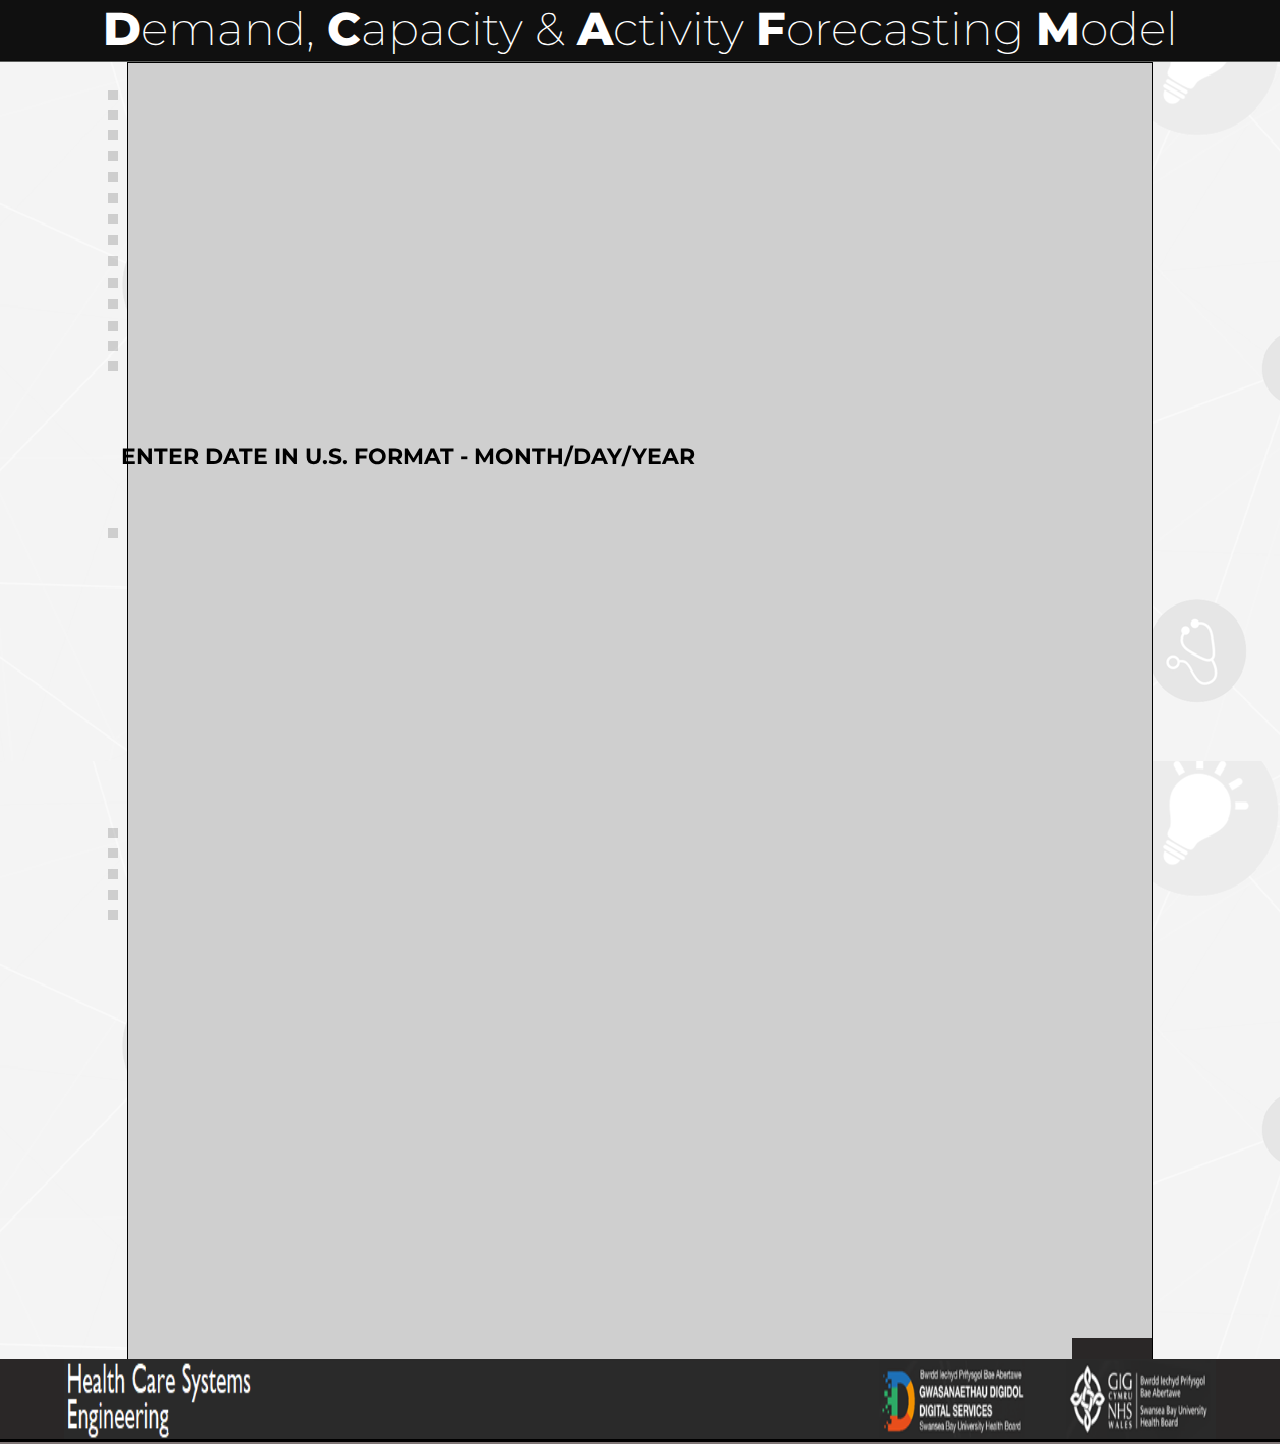
<file: index.html>
<html lang="en">
  <head>
    <meta charset="UTF-8">
    <meta name="viewport" content="width=device-width, initial-scale=1.0">
    <meta http-equiv="X-UA-Compatible" content="ie=edge">
    <title>DCA Forecasting Model</title>
    <link href='https://fonts.googleapis.com/css?family=Montserrat' rel='stylesheet'>
    <link href='https://fonts.googleapis.com/css?family=Playfair Display' rel='stylesheet'>
    <link rel="stylesheet" href="./style.css">
  </head>
  <body>
    <div class="header">
      <div class="inner_header">
        <div class="title_container">  

          <h1><span>D</span>emand, <span>C</span>apacity & <span>A</span>ctivity <span>F</span>orecasting <span>M</span>odel</h1>

        </div>
      </div>
    </div> 

    <div class="wrapper">
        <div class="h_iframe">

            <iframe frameborder="0" scrolling="no" 
            src="https://onedrive.live.com/embed?resid=458AB557E79D9937%21174&authkey=%21ABWZjOeyUAITmMY&em=2&AllowTyping=True&ActiveCell='Graph'!B2&Item=newembed&wdHideGridlines=True&wdInConfigurator=True&wdInConfigurator=True"
            ></iframe>

	    <div class="warning">
                <h2>ENTER DATE IN U.S. FORMAT - MONTH/DAY/YEAR</h2>
            </div>
            
            <div class="color-box"></div>
            <div class="color-box1">
                <span class="tooltiptext">Start date for the view, double click to edit</span>
            </div>
            <div class="color-box2">
                <span class="tooltiptext2">Filter to change view to Days (dt=1) or Weeks (dt=7)</span>
            </div>
            <div class="color-box3">
                <span class="tooltiptext3">Set the amount of weeks</span>
            </div>
            <div class="color-box4">
                <span class="tooltiptext4">Patients</span>
            </div>
            <div class="color-box5">
                <span class="tooltiptext5">Demand Coefficient</span>
            </div>
            <div class="color-box6">
                <span class="tooltiptext6">Demand Growth</span>
            </div>
            <div class="color-box7">
                <span class="tooltiptext7">Activity Coefficient</span>
            </div>
            <div class="color-box8">
                <span class="tooltiptext8">Activity Growth</span>
            </div>
            <div class="color-box9">
                <span class="tooltiptext9">WLI Threshold</span>
            </div>
            <div class="color-box10">
                <span class="tooltiptext10">WLI Procedure</span>
            </div>
            <div class="color-box11">
                <span class="tooltiptext11">Procedure Cost</span>
            </div>
            <div class="color-box12">
                <span class="tooltiptext12">Weekend Demand</span>
            </div>
            <div class="color-box13">
                <span class="tooltiptext13">Activity on Saturday: Yes or No</span>
            </div>
            <div class="color-box14">
                <span class="tooltiptext14">Date Range for Average Demand and Activity</span>
            </div>
            <div class="color-box15">
                <span class="tooltiptext15">Average Demand </span>
            </div>
            <div class="color-box16">
                <span class="tooltiptext16">Average Activity</span>
            </div>
            <div class="color-box17">
                <span class="tooltiptext17">WLI Activity Total Cusum</span>
            </div>
            <div class="color-box18">
                <span class="tooltiptext18">WLI Cost</span>
            </div>
            <div class="color-box19">
                <span class="tooltiptext19">WLI Cost per Annum</span>
            </div>

            <div class="color-box13b">
                <span class="tooltiptext13b">Activity on Sunday: Yes or No</span>
            </div>

            
        </div>
    </div>


 
    <div class="footer">
        <div class="inner_footer">
          <div class="footer_container"> 
            
            <img src="./background_theme_hcse.png">
  
  
          </div>
        </div>
      </div> 
 
  
	<script>

    </script>
  </body>
</html>
</file>
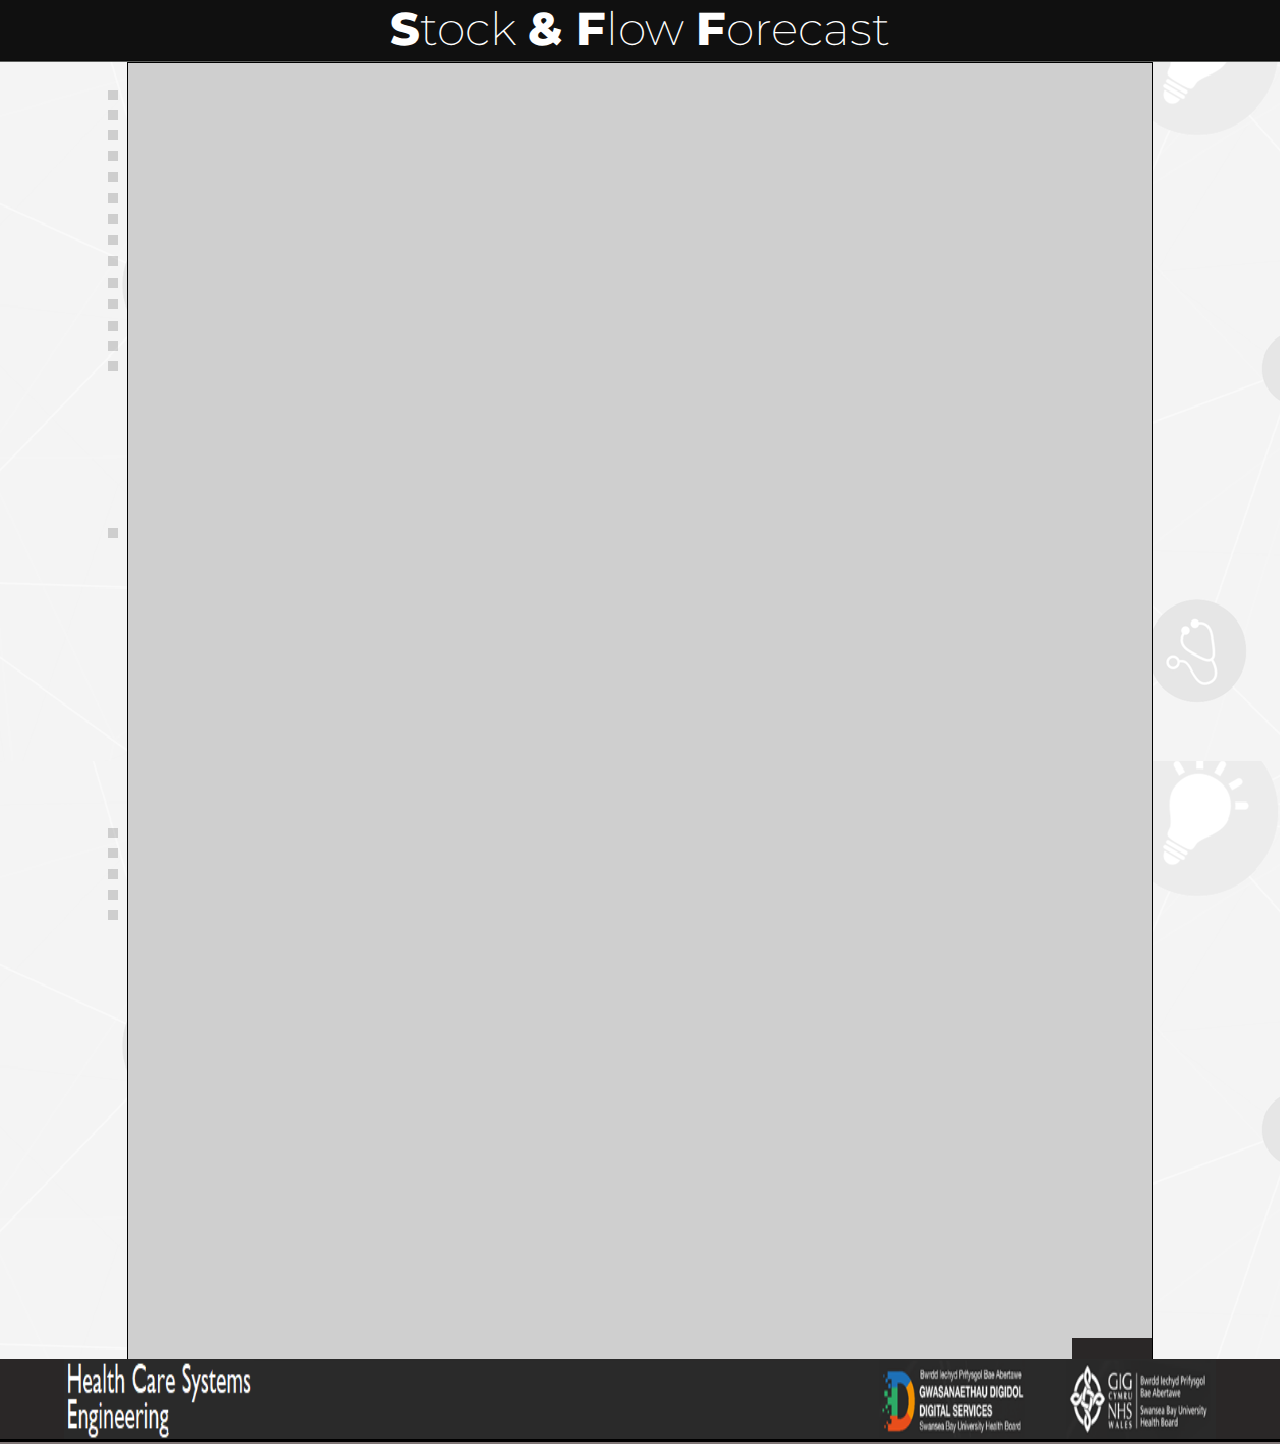
<file: web.html>
<html lang="en">
  <head>
    <meta charset="UTF-8">
    <meta name="viewport" content="width=device-width, initial-scale=1.0">
    <meta http-equiv="X-UA-Compatible" content="ie=edge">
    <title>Stock & Flow</title>
    <link href='https://fonts.googleapis.com/css?family=Montserrat' rel='stylesheet'>
    <link href='https://fonts.googleapis.com/css?family=Playfair Display' rel='stylesheet'>
    <link rel="stylesheet" href="./style.css">
  </head>
  <body>
    <div class="header">
      <div class="inner_header">
        <div class="title_container">  

          <h1><span>S</span>tock <span>& F</span>low <span>F</span>orecast</h1>

        </div>
      </div>
    </div> 

    <div class="wrapper">
        <div class="h_iframe">

            <iframe frameborder="0" scrolling="no" 
            src="https://onedrive.live.com/embed?resid=458AB557E79D9937%21167&authkey=%21ABMvdLrJShPMl8E&em=2&AllowTyping=True&ActiveCell='Graph'!B2&Item=emded&wdHideGridlines=True&wdInConfigurator=True&wdInConfigurator=True"
            ></iframe>
            <div class="color-box"></div>
            <div class="color-box1">
                <span class="tooltiptext">Start date for the view, double click to edit</span>
            </div>
            <div class="color-box2">
                <span class="tooltiptext2">Filter to change view to Days (dt=1) or Weeks (dt=7)</span>
            </div>
            <div class="color-box3">
                <span class="tooltiptext3">Set the amount of weeks</span>
            </div>
            <div class="color-box4">
                <span class="tooltiptext4">Patients</span>
            </div>
            <div class="color-box5">
                <span class="tooltiptext5">Demand Coefficient</span>
            </div>
            <div class="color-box6">
                <span class="tooltiptext6">Demand Growth</span>
            </div>
            <div class="color-box7">
                <span class="tooltiptext7">Activity Coefficient</span>
            </div>
            <div class="color-box8">
                <span class="tooltiptext8">Activity Growth</span>
            </div>
            <div class="color-box9">
                <span class="tooltiptext9">WLI Threshold</span>
            </div>
            <div class="color-box10">
                <span class="tooltiptext10">WLI Procedure</span>
            </div>
            <div class="color-box11">
                <span class="tooltiptext11">Procedure Cost</span>
            </div>
            <div class="color-box12">
                <span class="tooltiptext12">Weekend Demand</span>
            </div>
            <div class="color-box13">
                <span class="tooltiptext13">Activity on Saturday: Yes or No</span>
            </div>
            <div class="color-box14">
                <span class="tooltiptext14">Date Range for Average Demand and Activity</span>
            </div>
            <div class="color-box15">
                <span class="tooltiptext15">Average Demand </span>
            </div>
            <div class="color-box16">
                <span class="tooltiptext16">Average Activity</span>
            </div>
            <div class="color-box17">
                <span class="tooltiptext17">WLI Activity Total Cusum</span>
            </div>
            <div class="color-box18">
                <span class="tooltiptext18">WLI Cost</span>
            </div>
            <div class="color-box19">
                <span class="tooltiptext19">WLI Cost per Annum</span>
            </div>

            <div class="color-box13b">
                <span class="tooltiptext13b">Activity on Sunday: Yes or No</span>
            </div>

            
        </div>
    </div>


 
    <div class="footer">
        <div class="inner_footer">
          <div class="footer_container"> 
            
            <img src="/background_theme_hcse.png">
  
  
          </div>
        </div>
      </div> 
 
  
	<script>

    </script>
  </body>
</html>
</file>
<file: style.css>
*{ 
    margin: 0;
    padding: 0;
    list-style: none;
    text-decoration: none;
}



body {
    background-color: #eff2f3;
    background-image: url(./background.png);
    font-size: 16px ;
    min-height: 100%;
    position: relative;
  }


  /* HEADER Section! */

.header{
    width: 100%;
    height: 60px;
    display: block;
    background-color: #101010;
    border-bottom: 2px groove rgb(93, 95, 93);

}

.inner_header{
    width: 90%;
    height: 100%;
    display: block;
    margin: 0 auto;
    background-color: #101010;

}

.title_container{
    height: 100%;
    display: flex;
    justify-content: center;
}

.title_container h1{
    color: white;
    height: 100%;
    display: table-cell;
    vertical-align: middle;
    font-family: 'Montserrat';
    font-size: 46px;
    font-weight: 200;
    overflow: hidden;

}

.title_container h1 span{
    font-weight: 800;
}


/* IFrame Section! */


.wrapper {
    width:80%;
    max-width:2000px;
    margin:0 auto;
    background-color:#cfcfcf;
    border:1px solid rgb(0, 0, 0);
    padding-bottom: 80px;
  }
  
  .h_iframe {
    position:relative;
    padding-top: 1300px;
    
  }
 
  .h_iframe iframe {
    position:absolute;
    top:0;
    left:0;
    width:100%;
    height:100%;
  }





/* BOX Section! */

  .color-box{
    background-color:  #2a2727;
    width: 80px;
    height: 25px;
    position: absolute;
    top: 1275px;
    right: 0px;
}


.color-box1{
    background-color: #1010102b;
    width: 10px;
    height: 10px;
    position: absolute;
    top: 27px;
    left: -20px;
  }


  .color-box2{
    background-color:#1010102b;
    width: 10px;
    height: 10px;
    position: absolute;
    top: 47px;
    left: -20px;
  }
  .color-box3{
    background-color:#1010102b;
    width: 10px;
    height: 10px;
    position: absolute;
    top: 67px;
    left: -20px;
  }
  .color-box4{
    background-color:#1010102b;
    width: 10px;
    height: 10px;
    position: absolute;
    top: 88px;
    left: -20px;
  }
  .color-box5{
    background-color:#1010102b;
    width: 10px;
    height: 10px;
    position: absolute;
    top: 109px;
    left: -20px;
  }
  .color-box6{
    background-color: #1010102b;
    width: 10px;
    height: 10px;
    position: absolute;
    top: 130px;
    left: -20px;
  }
  .color-box7{
    background-color:#1010102b;
    width: 10px;
    height: 10px;
    position: absolute;
    top: 151px;
    left: -20px;
  }
  .color-box8{
    background-color: #1010102b;
    width: 10px;
    height: 10px;
    position: absolute;
    top: 172px;
    left: -20px;
  }
  .color-box9{
    background-color: #1010102b;
    width: 10px;
    height: 10px;
    position: absolute;
    top: 193px;
    left: -20px;
  }
  .color-box10{
    background-color: #1010102b;
    width: 10px;
    height: 10px;
    position: absolute;
    top: 215px;
    left: -20px;
  }
  .color-box11{
    background-color: #1010102b;
    width: 10px;
    height: 10px;
    position: absolute;
    top: 236px;
    left: -20px;
  }
  .color-box12{
    background-color:#1010102b;
    width: 10px;
    height: 10px;
    position: absolute;
    top: 258px;
    left: -20px;
  }
  .color-box13{
    background-color: #1010102b;
    width: 10px;
    height: 10px;
    position: absolute;
    top: 278px;
    left: -20px;
  }

  .color-box13b{
    background-color: #1010102b;
    width: 10px;
    height: 10px;
    position: absolute;
    top: 298px;
    left: -20px;
  }



  .color-box14{
    background-color:#1010102b;
    width: 10px;
    height: 10px;
    position: absolute;
    top: 465px;
    left: -20px;
  }


  .color-box15{
    background-color: #1010102b;
    width: 10px;
    height: 10px;
    position: absolute;
    top: 765px;
    left: -20px;
  }
  .color-box16{
    background-color:#1010102b;
    width: 10px;
    height: 10px;
    position: absolute;
    top: 785px;
    left: -20px;
  }
  .color-box17{
    background-color: #1010102b;
    width: 10px;
    height: 10px;
    position: absolute;
    top: 806px;
    left: -20px;
  }
  .color-box18{
    background-color: #1010102b;
    width: 10px;
    height: 10px;
    position: absolute;
    top: 827px;
    left: -20px;
  }
  .color-box19{
    background-color: #1010102b;
    width: 10px;
    height: 10px;
    position: absolute;
    top: 847px;
    left: -20px;
  }

.warning{
   width: 250px;
   height: 30px;
   position: absolute;
   top: 380px;
   left: -45px;
   width: 650px;
  }

  h2 {
    text-align: center;
    font-family: 'Montserrat';
    font-weight: bold;
    animation: blinkingText 2s infinite;
    font-size: 22px;
    overflow: hidden;
  }


  @keyframes blinkingText{
    0%{     color: #000;    }
    50%{     color: #fe0000;    }
    100%{   color: #000;    }
  }





/* TOOLTIP Section */

/* BOX 1 Section */

.color-box1 .tooltiptext {
    visibility: hidden;
    width: 120px;
    background-color: black;
    color: #fff;
    text-align: center;
    padding: 5px 0;
    border-radius: 6px;
   
    /* Position the tooltip text - see examples below! */
    position: absolute;
    z-index: 1;
  }
  
  /* Show the tooltip text when you mouse over the tooltip container */
  .color-box1:hover .tooltiptext {
    visibility: visible;
  }

  .color-box1 .tooltiptext {
    top: -5px;
    right: 105%;
  }


/* BOX 2 Section */

  .color-box2 .tooltiptext2 {
    visibility: hidden;
    width: 120px;
    background-color: black;
    color: #fff;
    text-align: center;
    padding: 5px 0;
    border-radius: 6px;
   
    /* Position the tooltip text - see examples below! */
    position: absolute;
    z-index: 1;
  }
  
  /* Show the tooltip text when you mouse over the tooltip container */
  .color-box2:hover .tooltiptext2 {
    visibility: visible;
  }

  .color-box2 .tooltiptext2 {
    top: -5px;
    right: 105%;
  }


/* BOX 3 Section */


  .color-box3 .tooltiptext3 {
    visibility: hidden;
    width: 120px;
    background-color: black;
    color: #fff;
    text-align: center;
    padding: 5px 0;
    border-radius: 6px;
   
    /* Position the tooltip text - see examples below! */
    position: absolute;
    z-index: 1;
  }
  
  /* Show the tooltip text when you mouse over the tooltip container */
  .color-box3:hover .tooltiptext3 {
    visibility: visible;
  }

  .color-box3 .tooltiptext3 {
    top: -5px;
    right: 105%;
  }


/* BOX 4 Section */


.color-box4 .tooltiptext4 {
    visibility: hidden;
    width: 120px;
    background-color: black;
    color: #fff;
    text-align: center;
    padding: 5px 0;
    border-radius: 6px;
   
    /* Position the tooltip text - see examples below! */
    position: absolute;
    z-index: 1;
  }
  
  /* Show the tooltip text when you mouse over the tooltip container */
  .color-box4:hover .tooltiptext4 {
    visibility: visible;
  }

  .color-box4 .tooltiptext4 {
    top: -5px;
    right: 105%;
  }


/* BOX 5 Section */


.color-box5 .tooltiptext5 {
    visibility: hidden;
    width: 120px;
    background-color: black;
    color: #fff;
    text-align: center;
    padding: 5px 0;
    border-radius: 6px;
   
    /* Position the tooltip text - see examples below! */
    position: absolute;
    z-index: 1;
  }
  
  /* Show the tooltip text when you mouse over the tooltip container */
  .color-box5:hover .tooltiptext5 {
    visibility: visible;
  }

  .color-box5 .tooltiptext5 {
    top: -5px;
    right: 105%;
  }


/* BOX 6 Section */


.color-box6 .tooltiptext6 {
    visibility: hidden;
    width: 120px;
    background-color: black;
    color: #fff;
    text-align: center;
    padding: 5px 0;
    border-radius: 6px;
   
    /* Position the tooltip text - see examples below! */
    position: absolute;
    z-index: 1;
  }
  
  /* Show the tooltip text when you mouse over the tooltip container */
  .color-box6:hover .tooltiptext6 {
    visibility: visible;
  }

  .color-box6 .tooltiptext6 {
    top: -5px;
    right: 105%;
  }


/* BOX 7 Section */


.color-box7 .tooltiptext7 {
    visibility: hidden;
    width: 120px;
    background-color: black;
    color: #fff;
    text-align: center;
    padding: 5px 0;
    border-radius: 6px;
   
    /* Position the tooltip text - see examples below! */
    position: absolute;
    z-index: 1;
  }
  
  /* Show the tooltip text when you mouse over the tooltip container */
  .color-box7:hover .tooltiptext7 {
    visibility: visible;
  }

  .color-box7 .tooltiptext7 {
    top: -5px;
    right: 105%;
  }


/* BOX 8 Section */


.color-box8 .tooltiptext8 {
    visibility: hidden;
    width: 120px;
    background-color: black;
    color: #fff;
    text-align: center;
    padding: 5px 0;
    border-radius: 6px;
   
    /* Position the tooltip text - see examples below! */
    position: absolute;
    z-index: 1;
  }
  
  /* Show the tooltip text when you mouse over the tooltip container */
  .color-box8:hover .tooltiptext8 {
    visibility: visible;
  }

  .color-box8 .tooltiptext8 {
    top: -5px;
    right: 105%;
  }


  /* BOX 9 Section */


.color-box9 .tooltiptext9 {
    visibility: hidden;
    width: 120px;
    background-color: black;
    color: #fff;
    text-align: center;
    padding: 5px 0;
    border-radius: 6px;
   
    /* Position the tooltip text - see examples below! */
    position: absolute;
    z-index: 1;
  }
  
  /* Show the tooltip text when you mouse over the tooltip container */
  .color-box9:hover .tooltiptext9 {
    visibility: visible;
  }

  .color-box9 .tooltiptext9 {
    top: -5px;
    right: 105%;
  }


 /* BOX 10 Section */


 .color-box10 .tooltiptext10 {
    visibility: hidden;
    width: 120px;
    background-color: black;
    color: #fff;
    text-align: center;
    padding: 5px 0;
    border-radius: 6px;
   
    /* Position the tooltip text - see examples below! */
    position: absolute;
    z-index: 1;
  }
  
  /* Show the tooltip text when you mouse over the tooltip container */
  .color-box10:hover .tooltiptext10 {
    visibility: visible;
  }

  .color-box10 .tooltiptext10 {
    top: -5px;
    right: 105%;
  }


 /* BOX 11 Section */


 .color-box11 .tooltiptext11 {
    visibility: hidden;
    width: 120px;
    background-color: black;
    color: #fff;
    text-align: center;
    padding: 5px 0;
    border-radius: 6px;
   
    /* Position the tooltip text - see examples below! */
    position: absolute;
    z-index: 1;
  }
  
  /* Show the tooltip text when you mouse over the tooltip container */
  .color-box11:hover .tooltiptext11 {
    visibility: visible;
  }

  .color-box11 .tooltiptext11 {
    top: -5px;
    right: 105%;
  }


   /* BOX 12 Section */


 .color-box12 .tooltiptext12 {
    visibility: hidden;
    width: 120px;
    background-color: black;
    color: #fff;
    text-align: center;
    padding: 5px 0;
    border-radius: 6px;
   
    /* Position the tooltip text - see examples below! */
    position: absolute;
    z-index: 1;
  }
  
  /* Show the tooltip text when you mouse over the tooltip container */
  .color-box12:hover .tooltiptext12 {
    visibility: visible;
  }

  .color-box12 .tooltiptext12 {
    top: -5px;
    right: 105%;
  }



   /* BOX 13 Section */


   .color-box13 .tooltiptext13 {
    visibility: hidden;
    width: 120px;
    background-color: black;
    color: #fff;
    text-align: center;
    padding: 5px 0;
    border-radius: 6px;
   
    /* Position the tooltip text - see examples below! */
    position: absolute;
    z-index: 1;
  }
  
  /* Show the tooltip text when you mouse over the tooltip container */
  .color-box13:hover .tooltiptext13 {
    visibility: visible;
  }

  .color-box13 .tooltiptext13 {
    top: -5px;
    right: 105%;
  }



     /* BOX 13b Section */


     .color-box13b .tooltiptext13b {
        visibility: hidden;
        width: 120px;
        background-color: black;
        color: #fff;
        text-align: center;
        padding: 5px 0;
        border-radius: 6px;
       
        /* Position the tooltip text - see examples below! */
        position: absolute;
        z-index: 1;
      }
      
      /* Show the tooltip text when you mouse over the tooltip container */
      .color-box13b:hover .tooltiptext13b {
        visibility: visible;
      }
    
      .color-box13b .tooltiptext13b {
        top: -5px;
        right: 105%;
      }



     /* BOX 14 Section */


     .color-box14 .tooltiptext14 {
        visibility: hidden;
        width: 120px;
        background-color: black;
        color: #fff;
        text-align: center;
        padding: 5px 0;
        border-radius: 6px;
       
        /* Position the tooltip text - see examples below! */
        position: absolute;
        z-index: 1;
      }
      
      /* Show the tooltip text when you mouse over the tooltip container */
      .color-box14:hover .tooltiptext14 {
        visibility: visible;
      }
    
      .color-box14 .tooltiptext14 {
        top: -5px;
        right: 105%;
      }

        /* BOX 15 Section */


     .color-box15 .tooltiptext15 {
        visibility: hidden;
        width: 120px;
        background-color: black;
        color: #fff;
        text-align: center;
        padding: 5px 0;
        border-radius: 6px;
       
        /* Position the tooltip text - see examples below! */
        position: absolute;
        z-index: 1;
      }
      
      /* Show the tooltip text when you mouse over the tooltip container */
      .color-box15:hover .tooltiptext15 {
        visibility: visible;
      }
    
      .color-box15 .tooltiptext15 {
        top: -5px;
        right: 105%;
      }

        /* BOX 16 Section */


        .color-box16 .tooltiptext16 {
            visibility: hidden;
            width: 120px;
            background-color: black;
            color: #fff;
            text-align: center;
            padding: 5px 0;
            border-radius: 6px;
           
            /* Position the tooltip text - see examples below! */
            position: absolute;
            z-index: 1;
          }
          
          /* Show the tooltip text when you mouse over the tooltip container */
          .color-box16:hover .tooltiptext16 {
            visibility: visible;
          }
        
          .color-box16 .tooltiptext16 {
            top: -5px;
            right: 105%;
          }


          /* BOX 17 Section */


          .color-box17 .tooltiptext17 {
            visibility: hidden;
            width: 120px;
            background-color: black;
            color: #fff;
            text-align: center;
            padding: 5px 0;
            border-radius: 6px;
           
            /* Position the tooltip text - see examples below! */
            position: absolute;
            z-index: 1;
          }
          
          /* Show the tooltip text when you mouse over the tooltip container */
          .color-box17:hover .tooltiptext17 {
            visibility: visible;
          }
        
          .color-box17 .tooltiptext17 {
            top: -5px;
            right: 105%;
          }


         /* BOX 18 Section */


         .color-box18 .tooltiptext18 {
            visibility: hidden;
            width: 120px;
            background-color: black;
            color: #fff;
            text-align: center;
            padding: 5px 0;
            border-radius: 6px;
           
            /* Position the tooltip text - see examples below! */
            position: absolute;
            z-index: 1;
          }
          
          /* Show the tooltip text when you mouse over the tooltip container */
          .color-box18:hover .tooltiptext18 {
            visibility: visible;
          }
        
          .color-box18 .tooltiptext18 {
            top: -5px;
            right: 105%;
          }


         /* BOX 19 Section */


         .color-box19 .tooltiptext19 {
            visibility: hidden;
            width: 120px;
            background-color: black;
            color: #fff;
            text-align: center;
            padding: 5px 0;
            border-radius: 6px;
           
            /* Position the tooltip text - see examples below! */
            position: absolute;
            z-index: 1;
          }
          
          /* Show the tooltip text when you mouse over the tooltip container */
          .color-box19:hover .tooltiptext19 {
            visibility: visible;
          }
        
          .color-box19 .tooltiptext19 {
            top: -5px;
            right: 105%;
          }

    


/* Footer Section! */



.footer{
    width: 100%;
    height: 80px;
    display: block;
    background-color:  #2a2727;
    border-bottom: 5px groove  #2a2727;
    position: absolute;
    bottom:0;
    left:0;
}

.inner_footer{
    width: 90%;
    height: 100%;
    display: block;
    margin: 0 auto;
    background-color: #2a2727;

}

.footer_container{
    height: 100%;
    display: flex;
    justify-content: center;
}



img{
    max-width: 100%;
    max-height: 100%;
}
</file>
